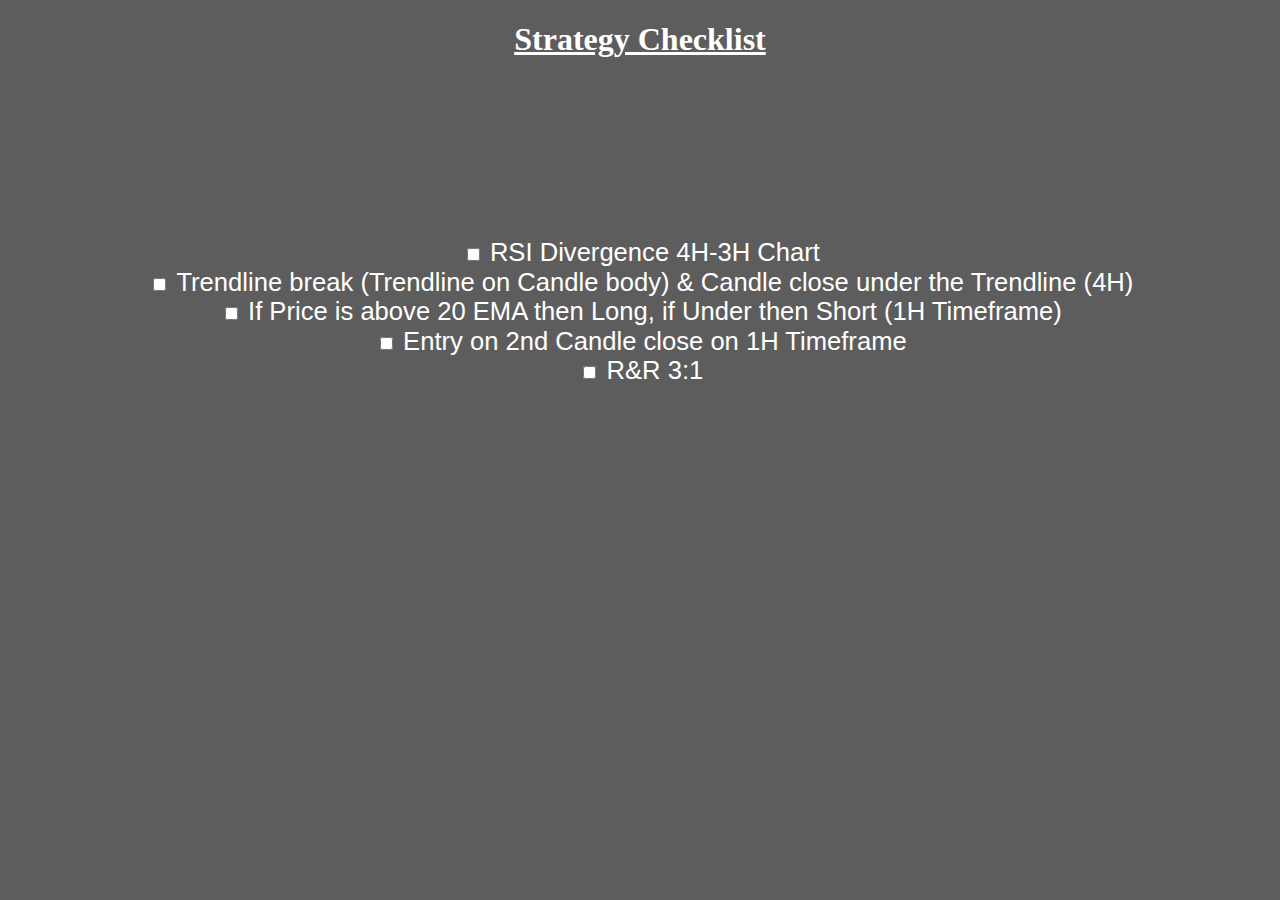
<file: Checklist/index.html>
<!DOCTYPE html>
<html>
	<head>
		<meta charset="utf-8">
		<title>	Trading Checkbox </title>
		
		
		
	</head>
	<style>
		p,
		label {
    	font: 2vw 'Fira Sans', sans-serif;color: white;
		}

		input {
    	margin: .4rem;
		}
 	</style>
 	<script type="text/javascript">



			 function reply_click(clicked_id){

				var htmlElmt  = document.getElementById(clicked_id.id).nextElementSibling;

				if(clicked_id.checked == true){
					htmlElmt.style.textDecoration = "line-through"
				}else{
					htmlElmt.style.textDecoration = "none"
				}

			}

	</script>



	<body style="background: rgb(94, 93, 93);">

		<h1 style="color:white; text-align: center; text-decoration: underline;" >Strategy Checklist</h1>
		<div style="text-align: center; margin-top: 20vh;">

				

			<div>
			  <input type="checkbox" id="Divergence" onclick="reply_click(this)" name="Divergence"
			         >
			  <label for="Divergence">RSI Divergence 4H-3H Chart</label>
			</div>

			<div>
			  <input type="checkbox" id="Trendline" onclick="reply_click(this)" name="Trendline" >
			  <label for="Trendline">Trendline break (Trendline on Candle body) & Candle close under the Trendline (4H)</label>
			</div>

			<div>
				<input type="checkbox"  id="Condition" onclick="reply_click(this)" name="Condition"
			         >
			    <label for="Condition">If Price is above 20 EMA then Long, if Under then Short (1H Timeframe)</label>
			</div>
			<div>
				<input type="checkbox"  id="Entry" onclick="reply_click(this)" name="Entry"
			         >
			    <label for="Entry">Entry on 2nd Candle close on 1H Timeframe</label>
			</div>

			<div>
				<input type="checkbox" id="R&R" onclick="reply_click(this)" name="R&R">
				<label for="R&R">R&R 3:1 </label>
			</div>
		</div>	

	</body>
</html>
</file>
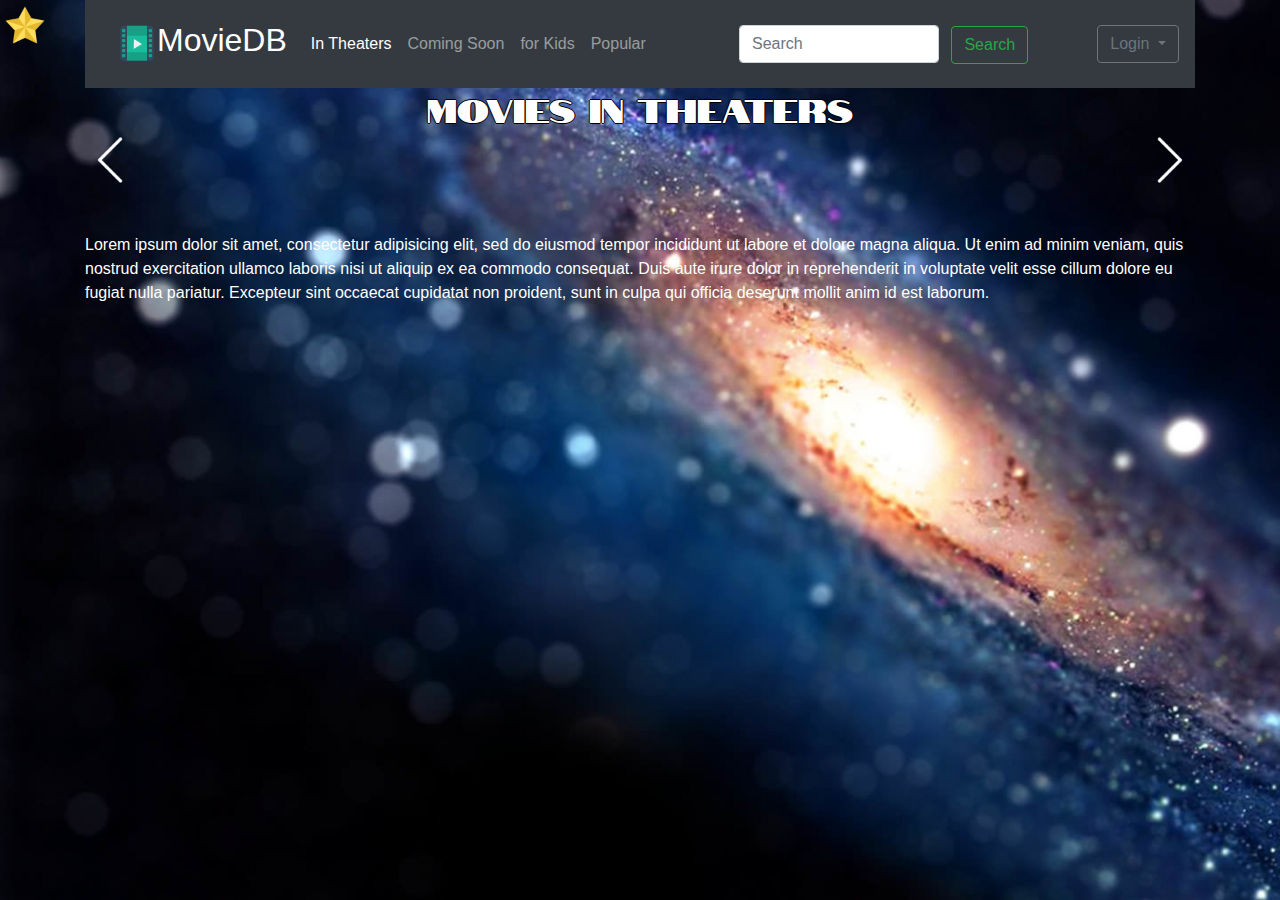
<file: MovieDB/index.html>
<!DOCTYPE html>

<html>

    <head>

      <title>
          MDBbyDee

      </title>


      <meta charset="utf-8"/>

      <link rel="stylesheet" type="text/css" href="style.css">
      <link rel="stylesheet" href="https://stackpath.bootstrapcdn.com/bootstrap/4.3.1/css/bootstrap.min.css" integrity="sha384-ggOyR0iXCbMQv3Xipma34MD+dH/1fQ784/j6cY/iJTQUOhcWr7x9JvoRxT2MZw1T" crossorigin="anonymous">
      <link href="https://fonts.googleapis.com/css?family=Mountains+of+Christmas|Notable&display=swap" rel="stylesheet">  
       <script src="https://ajax.googleapis.com/ajax/libs/jquery/2.1.1/jquery.min.js"></script>




    </head>

    <body >

        <div class="container">

            <nav class="navbar navbar-dark  bg-dark justify-content-between ">
                 
                 
                <nav class="navbar navbar-expand-lg navbar-light">
                  <a href=""><img class="cam mx-auto d-block" src="img/video-camera.png"></a>
                  <a class="navbar-brand" href="#"> <h2 class="h2">MovieDB</h2></a>
                  <button class="navbar-toggler" type="button" data-toggle="collapse" data-target="#navbarNav" aria-controls="navbarNav" aria-expanded="false" aria-label="Toggle navigation">
                    <span class="navbar-toggler-icon"></span>
                  </button>
                  <div class="collapse navbar-collapse" id="navbarNav">
                    <ul class="navbar-nav ">
                      <li class="nav-item active">
                        <a onclick="getNewMovies(`https://api.themoviedb.org/3/discover/movie?api_key=${text}&primary_release_date.gte=${today}`,true);" class="nav-link" href="#">In Theaters</a>
                      </li>

                      <li class="nav-item">
                        <a onclick=" getNewMovies(`https://api.themoviedb.org/3/discover/movie?api_key=${text}&primary_release_date.lte=${nowDate}`,true)" class="nav-link" href="#">Coming Soon</a>
                      </li>
                      <li class="nav-item">
                        <a onclick="getNewMovies('https://api.themoviedb.org/3/discover/movie?api_key=${text}&certification_country=US&certification.lte=G&sort_by=popularity.desc' ,true);" class="nav-link" href="#">for Kids</a>

                      </li>

                      <li class="nav-item">
                        <a onclick="getNewMovies('https://api.themoviedb.org/3/discover/movie?api_key=${text}&sort_by=popularity.desc',true )" class="nav-link" href="#">Popular</a>
                        
                      </li>




                     

                      <li class="nav-item">  
                        <div class="favs">
                          <img onclick="displayFavs()" id="favs" src="img/star.png" style="width:50px;cursor:pointer; ">
                          <div class="liste">
                          
                          </div>




                        </div>


                      </li>

                    </ul>
                  </div>

                      
                </nav>
                  <div>
                   <input id ="woeid" class="form-control mr-sm-2 pull-right" type="search" placeholder="Search" aria-label="Search">
                   <button onclick="getMovies()"class="btn btn-outline-success my-2 my-sm-0" >Search</button>
                    
                  </div>

                      <button type="button" id="dropdownMenu1" data-toggle="dropdown" class="btn btn-outline-secondary dropdown-toggle">Login <span class="caret"></span></button>
                      <ul class="dropdown-menu dropdown-menu-right mt-2">
                         <li class="px-3 py-2">
                             <form class="form" role="form" action="index.php" method="post">
                                  <div class="form-group">
                                      <input id="emailInput" placeholder="Email" name ="email" class="form-control form-control-sm" type="text" required="">
                                  </div>
                                  <div class="form-group">
                                      <input id="passwordInput" placeholder="Password" class="form-control form-control-sm" type="password"  name ="pass" required="">
                                  </div>
                                  <div class="form-group">
                                      <button type="submit" class="btn btn-primary btn-block">Login</button>
                                  </div>
                                  <div class="form-group text-center">
                                      <small><a href="#" data-toggle="modal" data-target="#modalPassword">Forgot password?</a></small>
                                  </div>
                              </form>
                          </li>
                      </ul>



                </nav>


                <h2 id ="movies_menu" class="mx-auto naslov">Movies In Theaters</h2>

                <div class="items" id="content"> 

                </div>


                <div>
                  <img class="horizon-prev"  id="leftButton" src="img/left.png" >
                  <img class="horizon-next float-right" id="rightButton" src="img/right.png">
                  
                  
                </div>
               


            
            <div id="textbre">
               <br>
               <br>
              <p style="color:white">Lorem ipsum dolor sit amet, consectetur adipisicing elit, sed do eiusmod
              tempor incididunt ut labore et dolore magna aliqua. Ut enim ad minim veniam,
              quis nostrud exercitation ullamco laboris nisi ut aliquip ex ea commodo
              consequat. Duis aute irure dolor in reprehenderit in voluptate velit esse
              cillum dolore eu fugiat nulla pariatur. Excepteur sint occaecat cupidatat non
              proident, sunt in culpa qui officia deserunt mollit anim id est laborum.</p>


            </div>
        </div>




        <script type="text/javascript" src="jscript.js">
          
        </script>
        <script src="https://code.jquery.com/jquery-3.4.1.js" integrity="sha256-WpOohJOqMqqyKL9FccASB9O0KwACQJpFTUBLTYOVvVU=" crossorigin="anonymous">
        </script>
        
        <script src="https://stackpath.bootstrapcdn.com/bootstrap/4.3.1/js/bootstrap.min.js" integrity="sha384-JjSmVgyd0p3pXB1rRibZUAYoIIy6OrQ6VrjIEaFf/nJGzIxFDsf4x0xIM+B07jRM" crossorigin="anonymous">
          
        </script>

    </body>
</html>
</file>
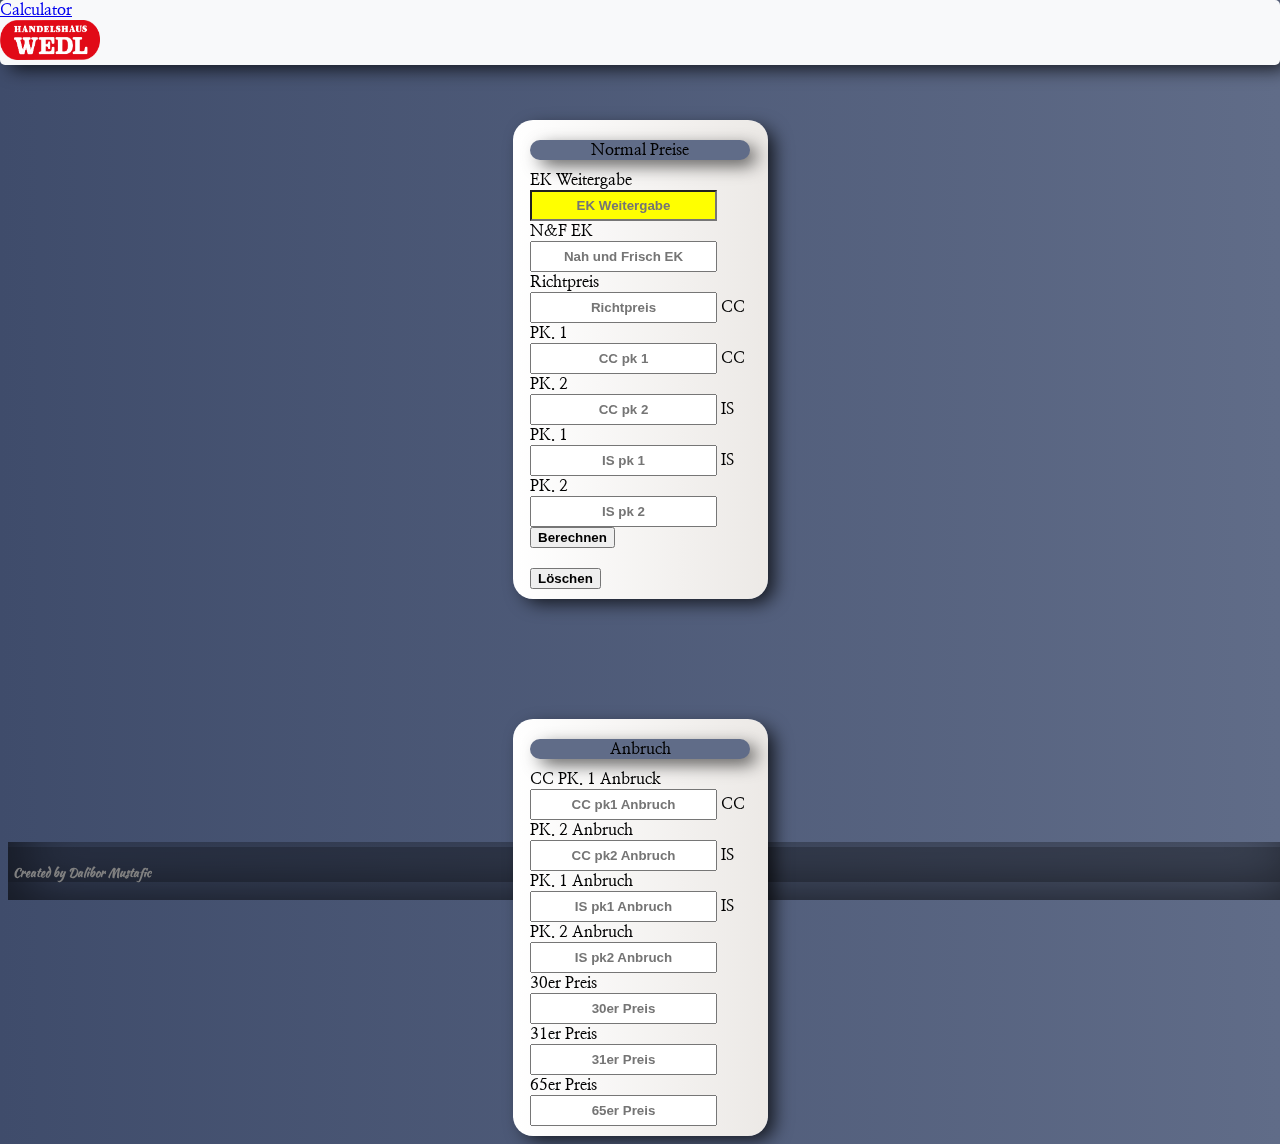
<file: PreiseKalk/index.html>
<!DOCTYPE html>
<html>
<head>
	<meta charset="utf-8">

	<link rel="stylesheet" href="https://stackpath.bootstrapcdn.com/bootstrap/4.1.3/css/bootstrap.min.css" integrity="sha384-MCw98/SFnGE8fJT3GXwEOngsV7Zt27NXFoaoApmYm81iuXoPkFOJwJ8ERdknLPMO" crossorigin="anonymous">
	<link href="https://fonts.googleapis.com/css?family=Nanum+Myeongjo" rel="stylesheet"> 
	<link rel="stylesheet" href="https://use.fontawesome.com/releases/v5.6.1/css/all.css" integrity="sha384-gfdkjb5BdAXd+lj+gudLWI+BXq4IuLW5IT+brZEZsLFm++aCMlF1V92rMkPaX4PP" crossorigin="anonymous">
	<link href="https://fonts.googleapis.com/css?family=Kaushan+Script" rel="stylesheet"> 
	 <link rel="stylesheet" href="css/animate.css">
	<script type="text/javascript" src="script.js"></script>
	  <link rel="stylesheet" type="text/css" href="css.css">
</head>
<body>
	<div class="container"> 
	<nav class="navbar navbar-light bg-light">
	  <a class="navbar-brand  " href="https://www.wedl.com/">
	  	<div class="wow bounceInDown ">
	  		
	  		<i class="fas fa-calculator"></i> Calculator
	  	</div>
	  	
	  </a>

	  <a href="https://www.wedl.com/"><img  class="wow bounceInDown "   data-wow-delay="0.3s"  id="wedl" src="wedl.png"></a>
	</nav>
	</div>

		<div class="wrapperone">
			
			<div class="wrapper wow zoomIn" data-wow-delay="0.5s" >
				<div id="left">


					<form id="prvi">
						 <div class="form-group">
						 	<div class="naslov">
						 		Normal Preise		
						 	</div>


							 	EK Weitergabe
								<input class=" form-control"  id ="mySelect" type="text" name="" placeholder="EK Weitergabe">
								N&F EK
								<input class="   form-control"  type="" id="nf" name="" placeholder="Nah und Frisch EK">
								Richtpreis
								<input class="   form-control"  type="" id="rip" name="" placeholder="Richtpreis">
								CC PK. 1
								<input class="   form-control"  type="" id="ccpk1" name="" placeholder="CC pk 1">
								CC PK. 2
								<input class="   form-control"  type="" id="ccpk2" name="" placeholder="CC pk 2">
								IS PK. 1
								<input class="   form-control"  type="" id="ispk1" name="" placeholder="IS pk 1">
								IS PK. 2
								<input class="   form-control"  type="" id="ispk2" name="" placeholder="IS pk 2">		 


						</div>
					<div class="buttons">
						<input   class="btn btn-primary" type="button" onclick="calc()" value="Berechnen">
								 	<br>
								 	<br>
						<input    class="btn btn-primary" type="button" onclick="clearAll()" value="Löschen"><br>
					</div>
						
					</form>

				</div>
			</div>


			<div class="wrapper wow slideInLeft" >

				<div id="right" >
					
					<form  id="drugi">
						
							<div class="form-group">
								<div class="naslov">
							 		Anbruch		
							 	</div>

								CC PK. 1 Anbruck
								<input class="   form-control"  type="" id="ccpk1A" name="" placeholder="CC pk1 Anbruch">
								CC PK. 2 Anbruch
								<input class="   form-control"  type="" id="ccpk2A" name="" placeholder="CC pk2 Anbruch">
								IS PK. 1 Anbruch
								<input class="   form-control"  type="" id="ispk1A" name="" placeholder="IS pk1 Anbruch">
								IS PK. 2 Anbruch
								<input class="   form-control"  type="" id="ispk2A" name="" placeholder="IS pk2 Anbruch">
								30er Preis
								<input class="   form-control"  type="" id="30" name="" placeholder="30er Preis">
								31er Preis
								<input class="   form-control"  type="" id="31" name="" placeholder="31er Preis">
								65er Preis
								<input class="   form-control"  type="" id="65" name="" placeholder="65er Preis">
							</div>
						 	

					</form>
				</div>

				
			</div>

		</div>


				
			  <script src="js/wow.min.js"></script>
              <script>
              new WOW().init();
              </script>

		
		



</body>


<footer>
	<div class="footerDiv">
		
		<p><i class="fas fa-code"></i>  Created by Dalibor Mustafic</p>	

	</div>

	<div class="footerRight">
		<i class="fab fa-html5"></i>
		<i class="fab fa-js"></i>
		<i class="fab fa-css3"></i>
	</div>
	
</footer>
</html>
</file>
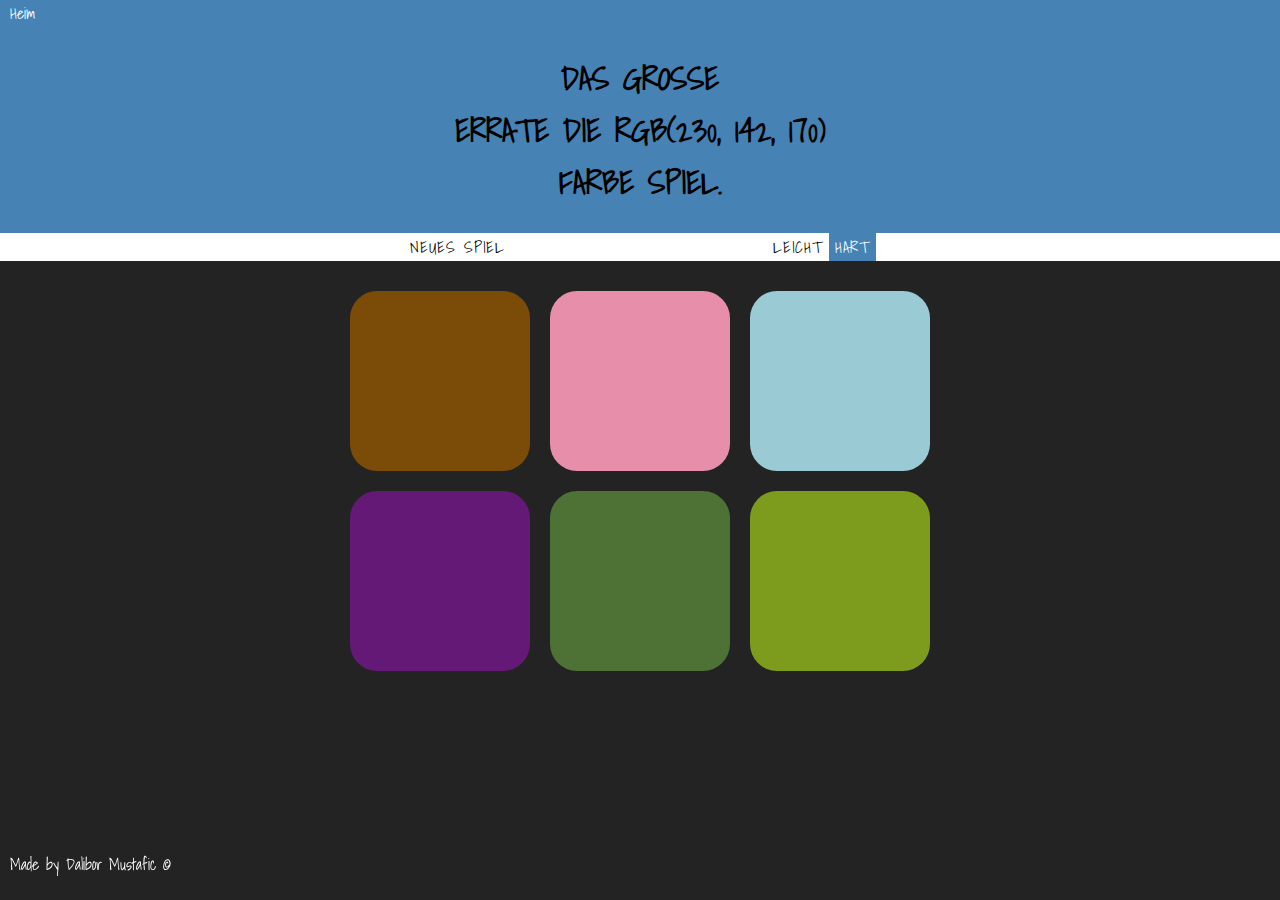
<file: rgbgame/index.html>
<!DOCTYPE html>
<html>
<head>
	<meta charset="utf-8">
	<title>Color Game</title>
	<link rel="stylesheet" type="text/css" href="colorGame.css">
	<link href="https://fonts.googleapis.com/css?family=Indie+Flower|Shadows+Into+Light" rel="stylesheet"> 
</head>
<body>
<div id = "heim">
	<a  href="../index.html">Heim</a>
</div>

	
<div>

<h1>Das grosse <br>
	errate die <span id="titleRgbColor"></span>
	<br>
	Farbe spiel.
	
	
</h1>


</div>
<div class ="splice">
	<button id="newGame">Neues Spiel</button>
	<span id = "tryitAgain"></span>
	<button id="easy">Leicht</button>
	<button id="hard">Hart</button>

</div>
<div class="container">
	
	<span class="square"></span>
	<span class="square"></span>
	<span class="square"></span>
	<span class="square"></span>
	<span class="square"></span>
	<span class="square"></span>

</div>
	<script type="text/javascript" src="colorGame.js"></script>
</body>

<footer> Made by Dalibor Mustafic ©</footer>
</html>
</file>
<file: MovieDB/style.css>
body { background: url("img/25473-spiral_galaxy-galaxy-universe-space-outer_space-4096x2160.jpg"); 
		  /* Full height */
		  height: 100%;


		  /* Center and scale the image nicely */
		
		  background-repeat: no-repeat;
		  background-size: cover;
		 
		  background-attachment: fixed;


			}
.container{


	/* background:  rgba(220,160,140,0.2); */


}
#suche{

	text-align: center;
	background: rgb(200,238,174);
	background: radial-gradient(circle, rgba(238,238,174,1) 0%, rgba(148,233,153,1) 100%); 
}
.arow:hover{

	cursor: pointer;


}
.titel{

	text-align:center;
	font-family: 'Notable', sans-serif;
	font-size: 25px;
}
.box{
	/* border: 1px solid rgba(192,192,192,0.3); */
	
}

.plot{
	display: none;

}
.plotShow{
	display: block;
	
	color: white;

}

.items{
	display: flex;
	
	overflow-x: hidden;
}
.items .items{

	overflow-x: hidden;
	min-width: 200px;
	margin: 10px;
	cursor: pointer;
	
}

.items .items img{
	height: 100%; 
	width: 100%;
	object-fit: contain;
}

.img-thumbnail{

	width: 300px;
	height: 300px;
}
.cam{
	width: 40px;
	height: 40px;
}
.naslov{
	font-family: 'Notable', sans-serif;

	color: white;
	text-align: center;
	text-shadow: -1px 0 black, 0 1px black, 1px 0 black, 0 -1px black;

}
.newMovies{

	color: white;
}
.vid{

	position: relative; 
  padding-bottom: 56.25%; /* ratio 16x9 */
  height: 0; 
  overflow: hidden; 
  width: 100%;
  height: auto;
}


.vid iframe {

  position: absolute; 
  top: 0; 
  left: 0; 
  width: 100%; 
  height: 100%; 
}

.vidEbeded{

	padding-bottom: 20px;
}

#movieTape{
	
	height: 100px;
}
.fa-film{
	width: 20px;
	height: 20px;
}
h2{
	color: white;
}

#leftButton{
	height: 50px;
	width: 50px;
	cursor: pointer;
}
#rightButton{
	height: 50px;
	width: 50px;
	cursor: pointer;
}
.form-control { display: inline-block !important; }

.favs{

	position: fixed;
	left : 0px;
	top: 0px;
	text-align: center;
	z-index: 0;
	width: 200px;


	
}
.favs h6{
	color: white;
	cursor: pointer;
}

.liste{	
  visibility: hidden;
  opacity: 0;
  transition: visibility 0s, opacity 0.8s linear;

}
.listeShow{
	visibility: visible;
  	opacity: 1;
	background: rgba(128, 128, 128,0.2);
	overflow-y:auto; 
	height:400px;




}
a:visited{
	color:red;
}
.form-control.mr-sm-2.pull-right{
	width: 200px;

}
#favs{
	float: left;
}
</file>
<file: PreiseKalk/css.css>
body{
	  font-weight: bold;
	background: #606c88;  /* fallback for old browsers */
	background: -webkit-linear-gradient(to right, #3f4c6b, #606c88);  /* Chrome 10-25, Safari 5.1-6 */
	background: linear-gradient(to right, #3f4c6b, #606c88); /* W3C, IE 10+/ Edge, Firefox 16+, Chrome 26+, Opera 12+, Safari 7+ */
	font-family: 'Nanum Myeongjo', serif;

}
body .naslov{
	text-align: center;
	margin-bottom: 10px;
	background-color: 	#606c88;
	border-radius: 20px;
	    box-shadow:
    -webkit-box-shadow: 8px 6px 18px -17px rgba(0,0,0,0.75);
	-moz-box-shadow: 8px 6px 18px -17px rgba(0,0,0,0.75);
	box-shadow: 8px 6px 18px -2px rgba(0,0,0,0.75);
}

Element {

}
.bg-light {

    border-radius: 5px;
    box-shadow: -webkit-box-shadow: 8px 6px 18px -17px rgba(0,0,0,0.75);
    -moz-box-shadow: 8px 6px 18px -17px rgba(0,0,0,0.75);
    box-shadow: 8px 6px 18px -2px rgba(0,0,0,0.75);

}
.bg-light {

    background-color: #f8f9fa !important;

}
.navbar {

    top:0%;
    position: fixed;
    left: 0%;
    width: 	100%;
    }

#left{
	
	width: 220px;
	text-align: left;

	margin-left: auto;
	margin-right: auto;
}
#right{

	
	width: 220px;
	margin-left: auto;
	margin-right: auto;
	text-align: left;
	 
}

.form-control {

    height: calc(1.50rem + 1px);
    }
.wrapper{

	
	border-radius: 20px;
	margin-top: 120px;
	margin-left: auto;
	margin-right: auto;

	padding-bottom: 10px;
	padding-top: 20px;
	width: 255px;
	
    box-shadow:
    -webkit-box-shadow: 8px 6px 18px -17px rgba(0,0,0,0.75);
	-moz-box-shadow: 8px 6px 18px -17px rgba(0,0,0,0.75);
	box-shadow: 8px 6px 18px -2px rgba(0,0,0,0.75);
	background: #ECE9E6;  /* fallback for old browsers */
	background: -webkit-linear-gradient(to right, #FFFFFF, #ECE9E6);  /* Chrome 10-25, Safari 5.1-6 */
	background: linear-gradient(to right, #FFFFFF, #ECE9E6); /* W3C, IE 10+/ Edge, Firefox 16+, Chrome 26+, Opera 12+, Safari 7+ */



    }
    input:hover{

    	color: red


    }input	{
    	 font-weight: bold;
    	 text-align: center;
    }


    .bg-light{

    	border-radius: 5px;
    	box-shadow:
	    -webkit-box-shadow: 8px 6px 18px -17px rgba(0,0,0,0.75);
		-moz-box-shadow: 8px 6px 18px -17px rgba(0,0,0,0.75);
		box-shadow: 8px 6px 18px -2px rgba(0,0,0,0.75);
    }
    #mySelect{
    	background-color: yellow
    }
    #wedl{

    	width: 100px;
    	height: 40px;

    }
    footer{

   	color: #f8f9fa;
    padding-top: 5px;

    text-align: left;
    padding-bottom: 8px;
    position:fixed;
    bottom:0;
    width:100%;
    z-index: -1;
	-webkit-box-shadow: inset 9px -15px 59px 3px rgba(0,0,0,0.69);
	-moz-box-shadow: inset 9px -15px 59px 3px rgba(0,0,0,0.69);
	box-shadow: inset 9px -15px 59px 3px rgba(0,0,0,0.69);
    }
    .footerDiv{
        color: gray  ;
        font-family: 'Kaushan Script', cursive;
        padding-top: 5px;
        padding-left: 5px;
    	font-size:12px;
    	height: 30px;
    	background: #606c88;  /* fallback for old browsers */
		background: -webkit-linear-gradient(to right, #3f4c6b, #606c88);  /* Chrome 10-25, Safari 5.1-6 */
		background: linear-gradient(to right, #3f4c6b, #606c88); /* W3C, IE 10+/ Edge, Firefox 16+, Chrome 26+, Opera 12+, Safari 7+ */
            -webkit-box-shadow: inset 9px -15px 59px 3px rgba(0,0,0,0.69);
        -moz-box-shadow: inset 9px -15px 59px 3px rgba(0,0,0,0.69);
        box-shadow: inset 9px -15px 59px 3px rgba(0,0,0,0.69);
	


    }

.footerRight{
    padding-right: 5px;
    padding-top: 10px;
    text-align: right;
}

.fab{

   font-size: 20px;
}
</file>
<file: rgbgame/colorGame.css>
body{

	background: #232323;
	margin:0;
	font-family: 'Shadows Into Light', cursive;
}

.splice{

	background-color: white;
	display: flex;
  	justify-content: center;


}
#heim{
	
	
	padding-left: 10px;
	background-color: steelblue;


}



#heim a{
	color: white;
	text-decoration: none;
}
#heim a:hover{
	text-shadow: 2px 2px 4px white
}
button:hover{
	
	background-color:  steelblue;
	transition: all 0.9s ease;
	
	color:white;

}


.buttonsHover{

	background-color: steelblue;
	color:white;

}


.square:hover{
	

	border-radius: 26%;
	transition: all 2s ease;
}


h1{
	text-transform: uppercase;
	text-align: center;
	background-color: steelblue;
	margin:0;
	padding: 2%;
}
.square{

	width: 30%;
	background: purple;
	padding-bottom: 30%;
	float:left;
	margin:1.66%;
	border-radius: 15%;
	transition: background 1.0s;
	--webkit-transition:background 0.6s;
	--moz-transition:background 0.6s;


}
.container{
	margin:20px  auto;
	max-width: 600px;

}


button{
	font-family: 'Shadows Into Light', cursive;
	color:black;
	border: none;
	background: none;
	text-transform: uppercase;
	height: 100%;
	font-weight: 700:
	color: steelblue;
	letter-spacing: 1px;
	font-size: inherit;
	transition: all 0.5s;
}
#tryitAgain{
	text-align: center;

	display: inline-block;
	width: 20%;
}
footer{
position: fixed;
top: 94%;
color:white;
padding-top: 5px;
padding-left: 10px;
font-size:100%;
}
footer:hover{
	text-shadow: 2px 2px 4px white
}
</file>
